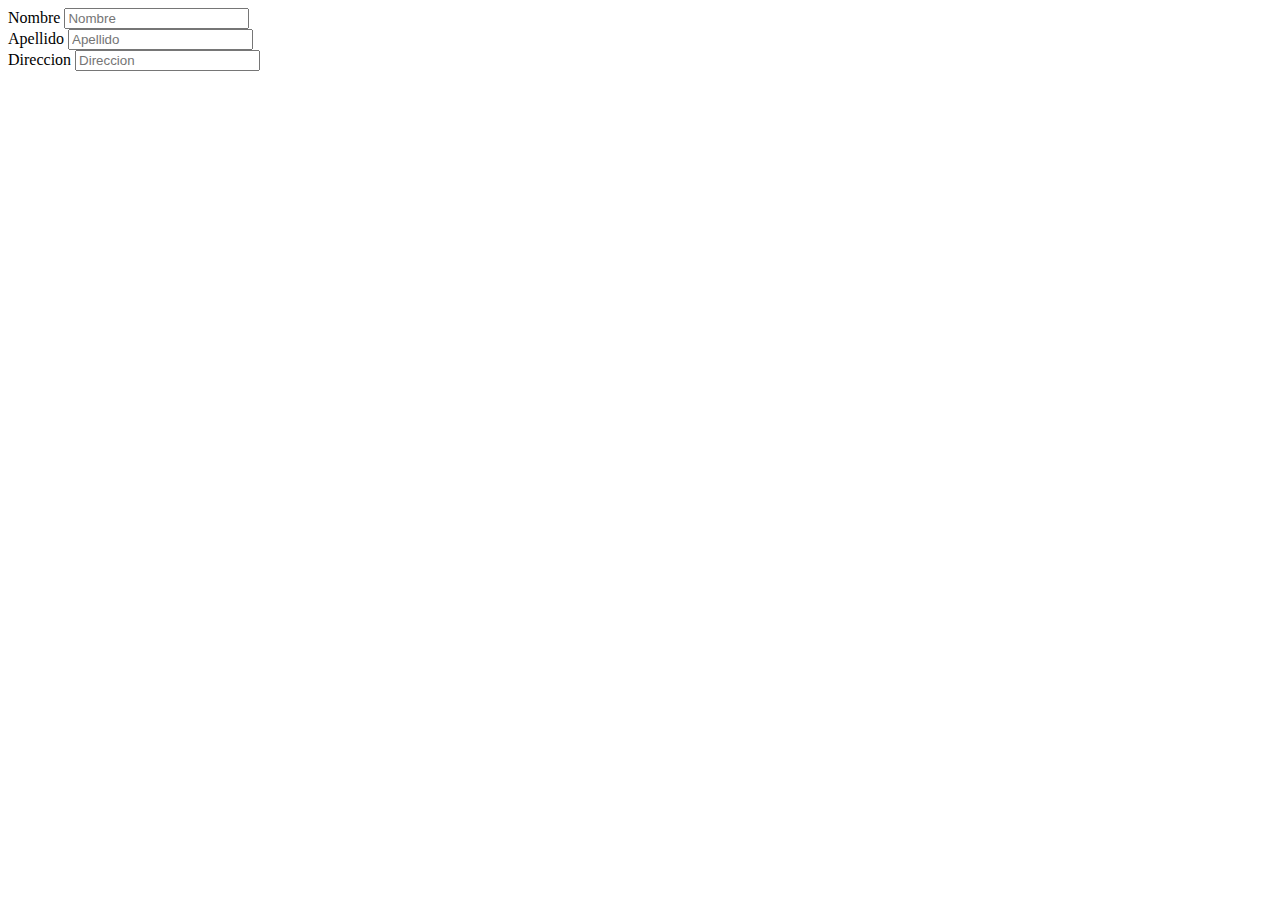
<file: fron-tend/ejercicio2.html>
<!DOCTYPE html>
<html lang="en">
<head>
  <meta charset="UTF-8">
  <meta name="viewport" content="width=device-width, initial-scale=1.0">
  <title>Document</title>
</head>
<body>
  <form action="nombre" method="">
        <div>
          <label for="">Nombre</label>
          <input type="text" id="nombre" name="nombre" placeholder="Nombre">
        </div>

        <div>
          <label for="">Apellido</label>
          <input type="text" name="apellido" placeholder="Apellido">
        </div> 
        <div>
            <label for="">Direccion</label>
          <input type="text" name="direccion" placeholder="Direccion">
        
     </div>
     
  </form>
</body>
</html>
</file>
